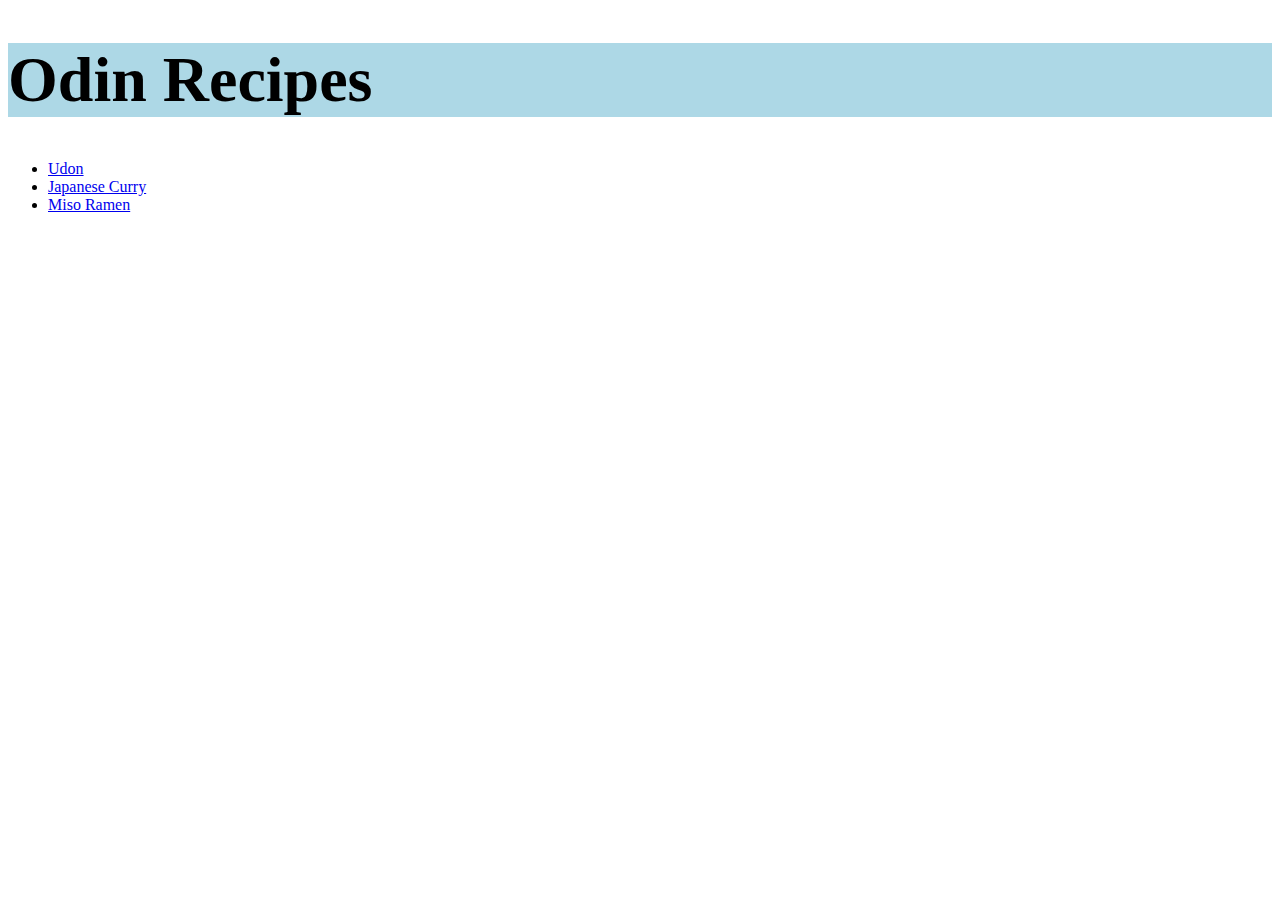
<file: index.html>
<!DOCTYPE html>
<html lang="en">
  <head>
    <meta charset="utf-8" />

    <title>Odin Recipes</title>

    <link rel="stylesheet" href="style.css" />
  </head>

  <body>
    <h1 class="main title">Odin Recipes</h1>
    <ul>
      <li><a href="./recipes/udon.html">Udon</a></li>
      <li><a href="./recipes/japanese-curry.html">Japanese Curry</a></li>
      <li><a href="./recipes/miso-ramen.html">Miso Ramen</a></li>
    </ul>
  </body>
</html>
</file>
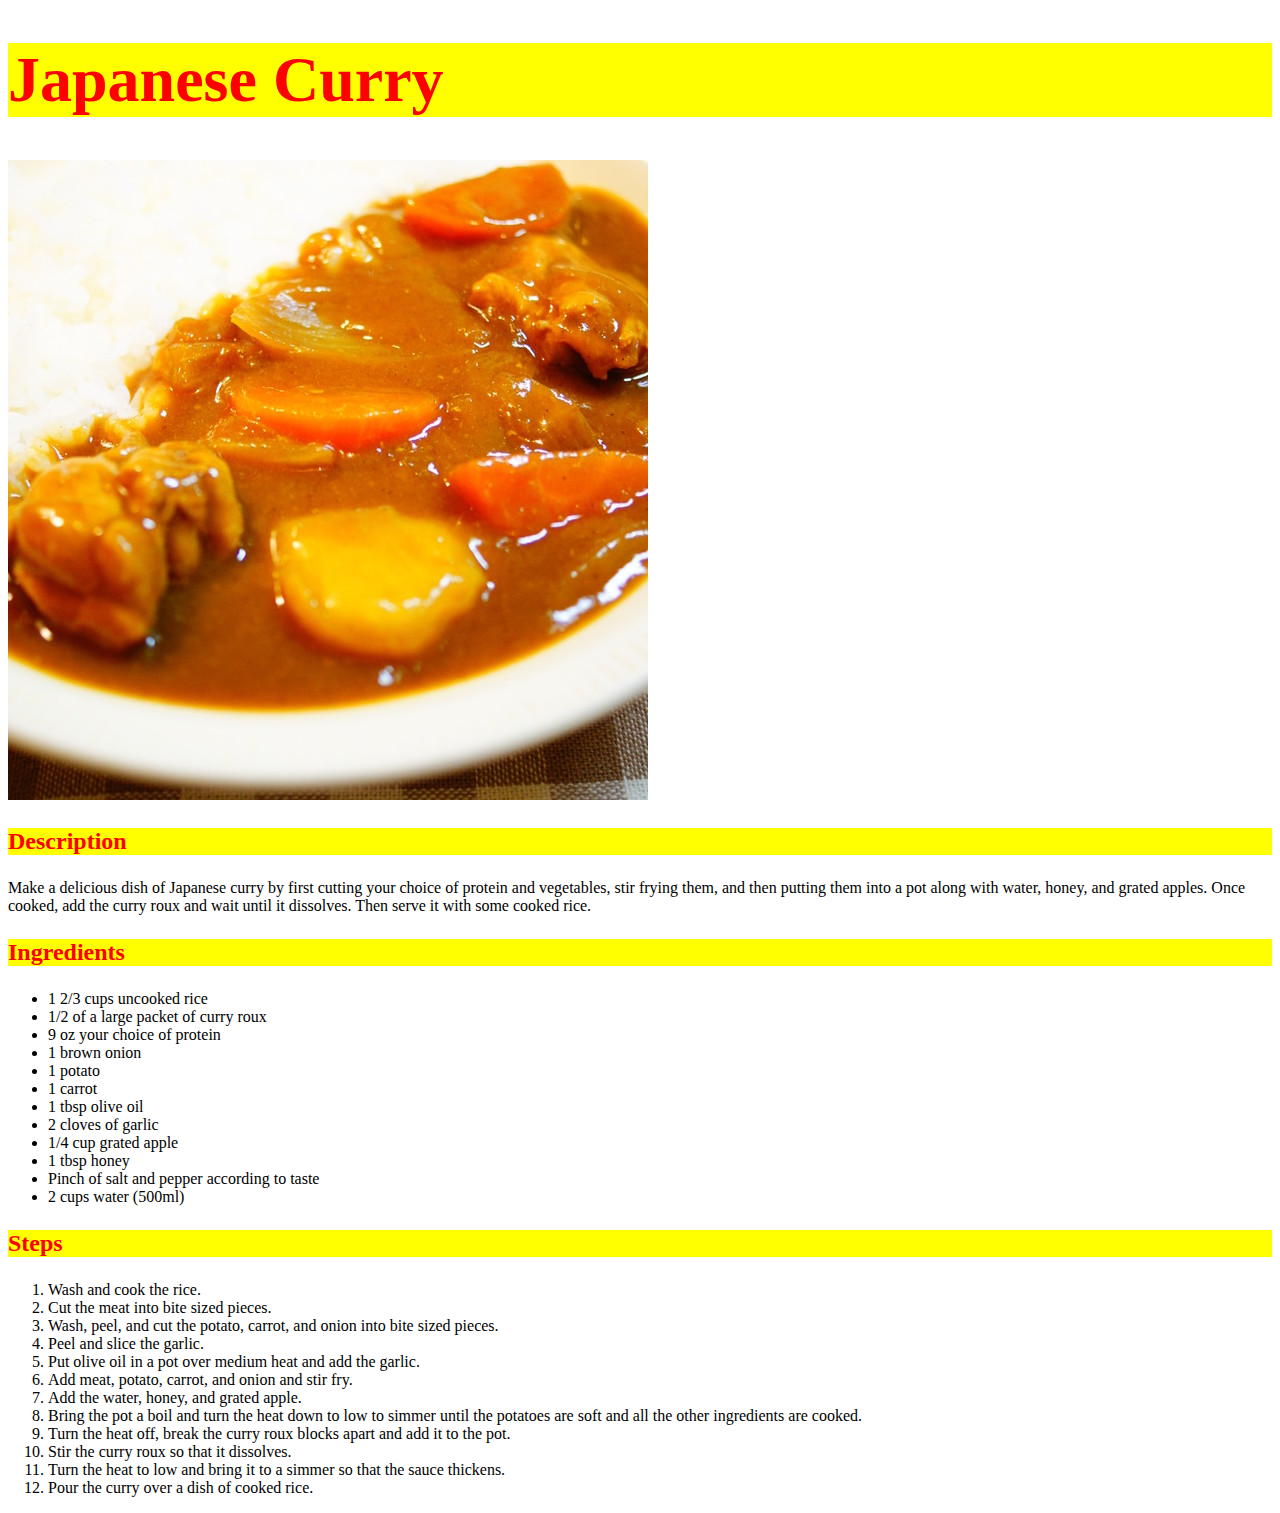
<file: recipes/japanese-curry.html>
<!DOCTYPE html>
<html lang="en">
  <head>
    <meta charset="utf-8" />

    <title>Japanese Curry</title>

    <link rel="stylesheet" href="../style.css" />
  </head>

  <body>
    <h1 class="curry title">Japanese Curry</h1>

    <img src="../images/japanese-curry.jpg" alt="Dish of Japanese curry" />

    <h3 class="curry">Description</h3>
    <p>
      Make a delicious dish of Japanese curry by first cutting your choice of
      protein and vegetables, stir frying them, and then putting them into a pot
      along with water, honey, and grated apples. Once cooked, add the curry
      roux and wait until it dissolves. Then serve it with some cooked rice.
    </p>

    <h3 class="curry">Ingredients</h3>
    <ul>
      <li>1 2/3 cups uncooked rice</li>
      <li>1/2 of a large packet of curry roux</li>
      <li>9 oz your choice of protein</li>
      <li>1 brown onion</li>
      <li>1 potato</li>
      <li>1 carrot</li>
      <li>1 tbsp olive oil</li>
      <li>2 cloves of garlic</li>
      <li>1/4 cup grated apple</li>
      <li>1 tbsp honey</li>
      <li>Pinch of salt and pepper according to taste</li>
      <li>2 cups water (500ml)</li>
    </ul>

    <h3 class="curry">Steps</h3>
    <ol>
      <li>Wash and cook the rice.</li>
      <li>Cut the meat into bite sized pieces.</li>
      <li>
        Wash, peel, and cut the potato, carrot, and onion into bite sized
        pieces.
      </li>
      <li>Peel and slice the garlic.</li>
      <li>Put olive oil in a pot over medium heat and add the garlic.</li>
      <li>Add meat, potato, carrot, and onion and stir fry.</li>
      <li>Add the water, honey, and grated apple.</li>
      <li>
        Bring the pot a boil and turn the heat down to low to simmer until the
        potatoes are soft and all the other ingredients are cooked.
      </li>
      <li>
        Turn the heat off, break the curry roux blocks apart and add it to the
        pot.
      </li>
      <li>Stir the curry roux so that it dissolves.</li>
      <li>
        Turn the heat to low and bring it to a simmer so that the sauce
        thickens.
      </li>
      <li>Pour the curry over a dish of cooked rice.</li>
    </ol>
  </body>
</html>
</file>
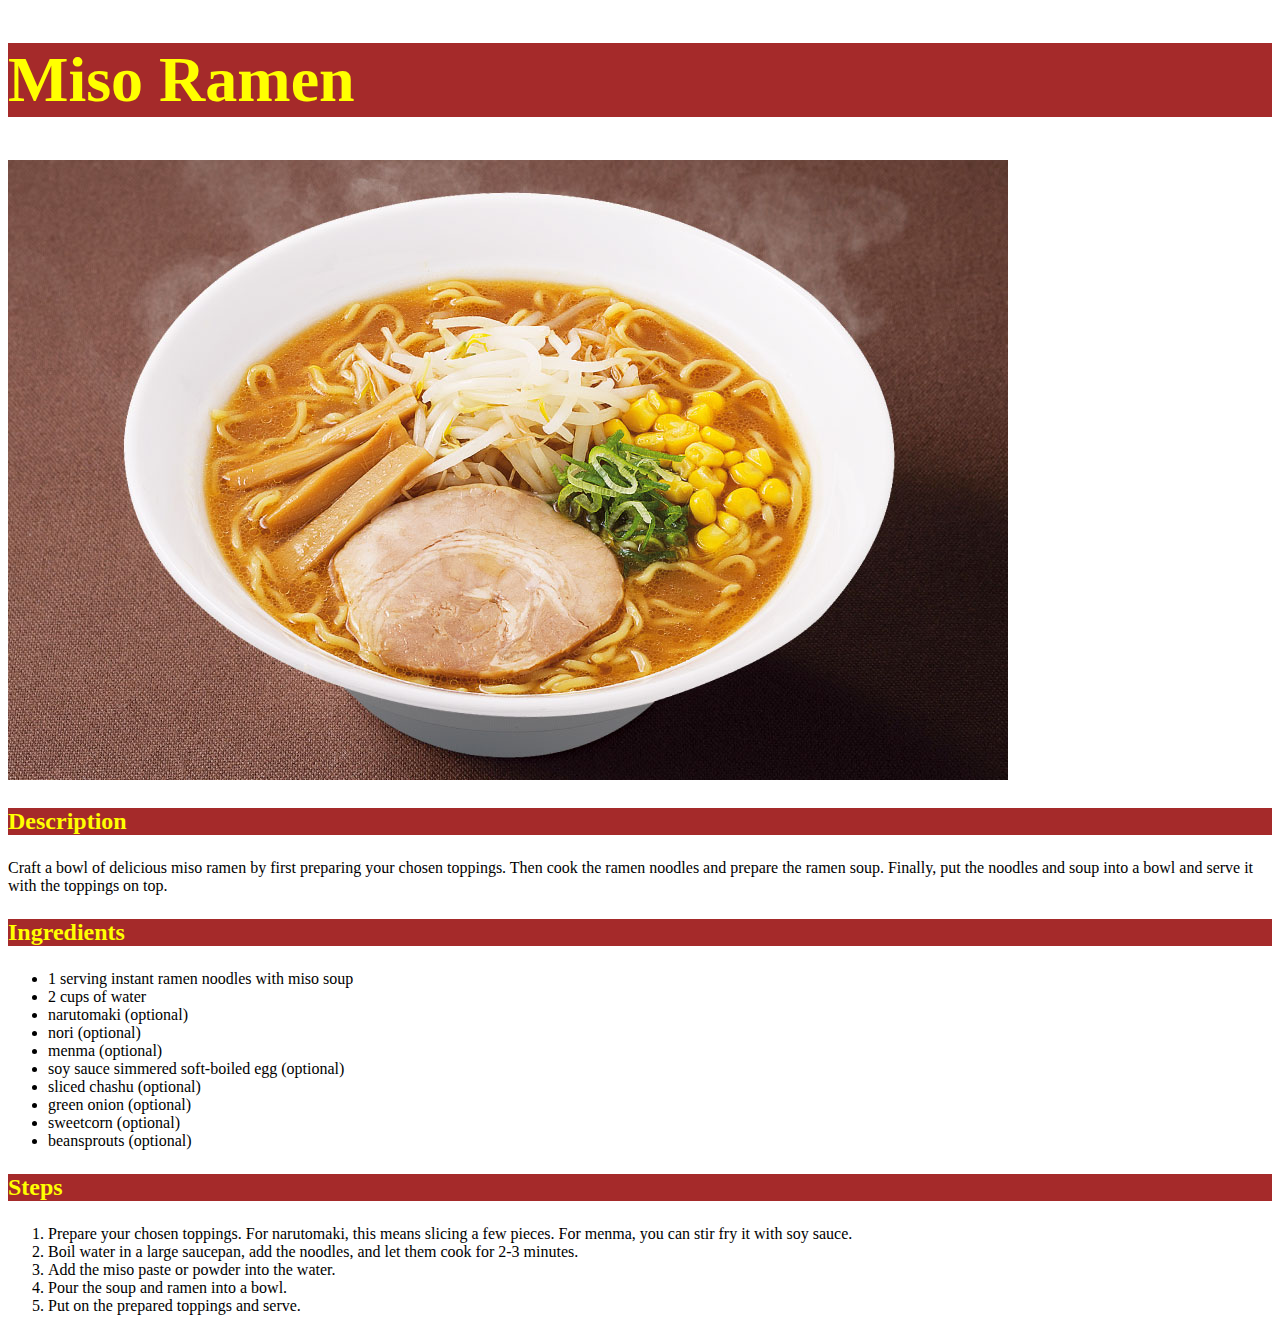
<file: recipes/miso-ramen.html>
<!DOCTYPE html>
<html>
  <head>
    <meta charset="utf-8" />

    <title>Miso Ramen</title>

    <link rel="stylesheet" href="../style.css" />
  </head>

  <body>
    <h1 class="ramen title">Miso Ramen</h1>

    <img src="../images/miso-ramen.jpg" alt="A bowl of miso ramen" />

    <h3 class="ramen">Description</h3>
    <p>
      Craft a bowl of delicious miso ramen by first preparing your chosen
      toppings. Then cook the ramen noodles and prepare the ramen soup. Finally,
      put the noodles and soup into a bowl and serve it with the toppings on
      top.
    </p>

    <h3 class="ramen">Ingredients</h3>
    <ul>
      <li>1 serving instant ramen noodles with miso soup</li>
      <li>2 cups of water</li>
      <li>narutomaki (optional)</li>
      <li>nori (optional)</li>
      <li>menma (optional)</li>
      <li>soy sauce simmered soft-boiled egg (optional)</li>
      <li>sliced chashu (optional)</li>
      <li>green onion (optional)</li>
      <li>sweetcorn (optional)</li>
      <li>beansprouts (optional)</li>
    </ul>

    <h3 class="ramen">Steps</h3>
    <ol>
      <li>
        Prepare your chosen toppings. For narutomaki, this means slicing a few
        pieces. For menma, you can stir fry it with soy sauce.
      </li>
      <li>
        Boil water in a large saucepan, add the noodles, and let them cook for
        2-3 minutes.
      </li>
      <li>Add the miso paste or powder into the water.</li>
      <li>Pour the soup and ramen into a bowl.</li>
      <li>Put on the prepared toppings and serve.</li>
    </ol>
  </body>
</html>
</file>
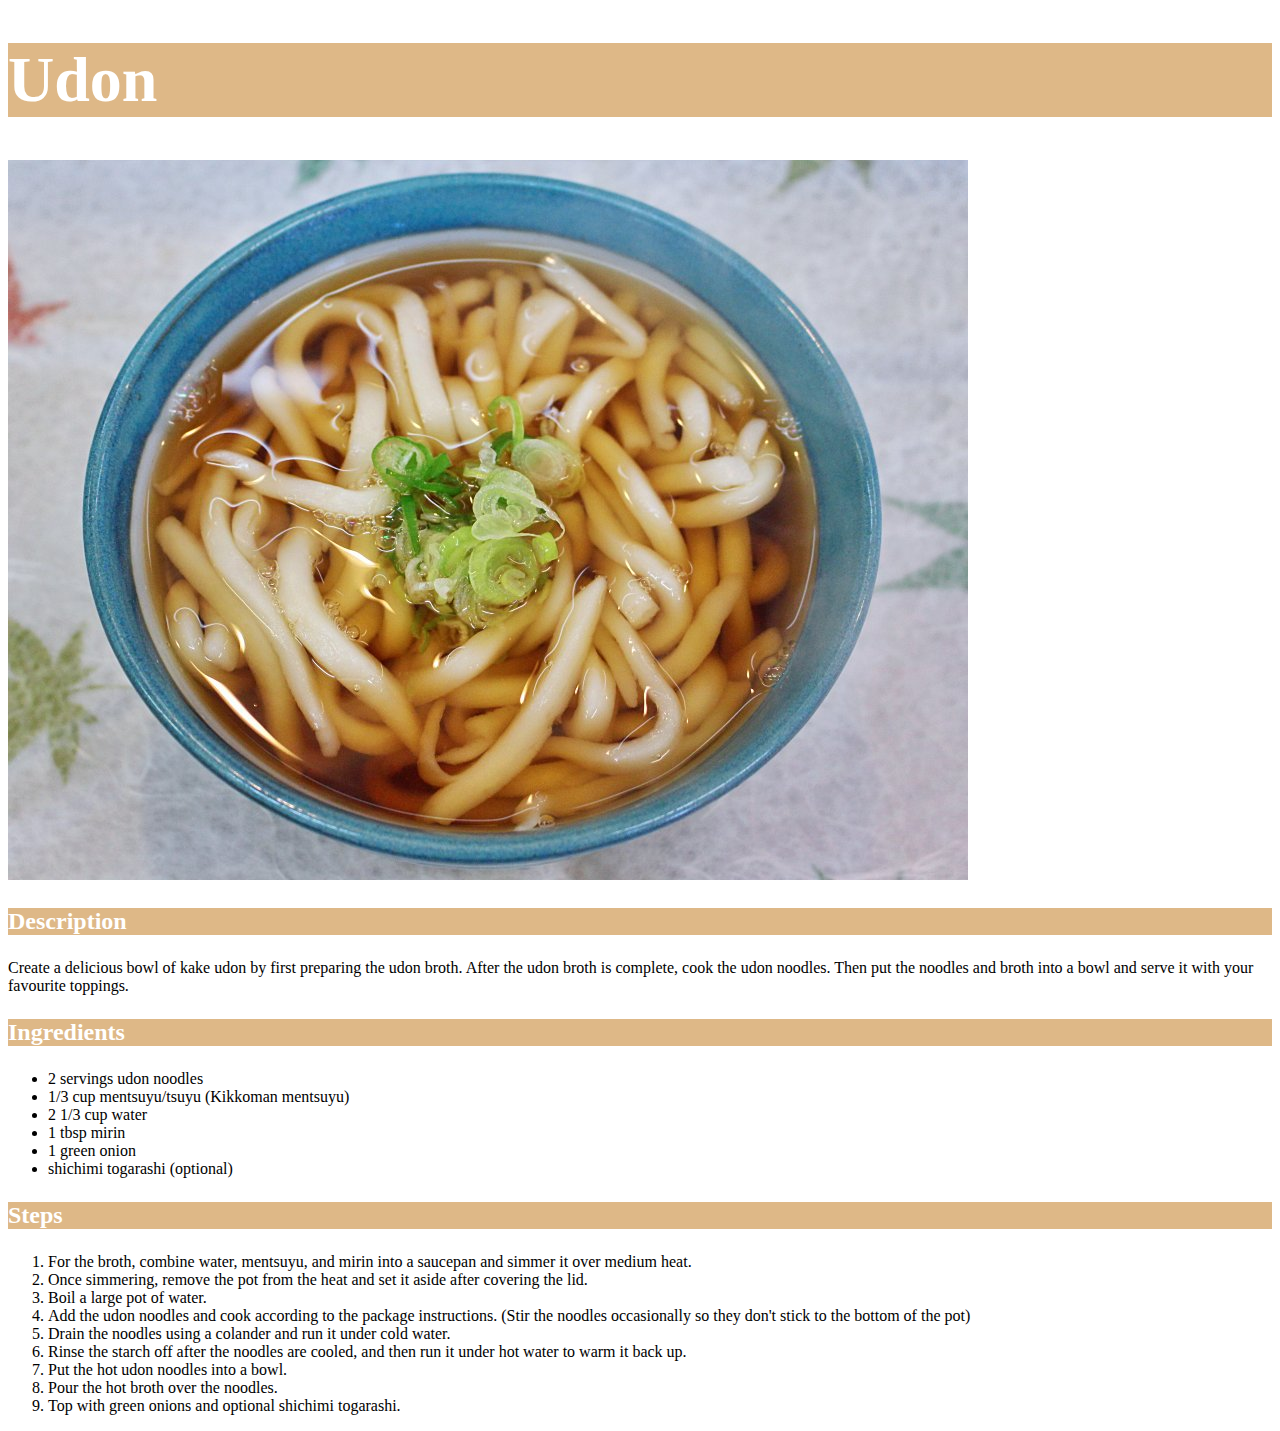
<file: recipes/udon.html>
<!DOCTYPE html>
<html lang="en">
  <head>
    <meta charset="utf-8" />

    <title>Udon</title>

    <link rel="stylesheet" href="../style.css" />
  </head>

  <body>
    <h1 class="udon title">Udon</h1>

    <img src="../images/kake-udon.jpg" alt="A bowl of kake udon" />

    <h3 class="udon">Description</h3>
    <p>
      Create a delicious bowl of kake udon by first preparing the udon broth.
      After the udon broth is complete, cook the udon noodles. Then put the
      noodles and broth into a bowl and serve it with your favourite toppings.
    </p>

    <h3 class="udon">Ingredients</h3>
    <ul>
      <li>2 servings udon noodles</li>
      <li>1/3 cup mentsuyu/tsuyu (Kikkoman mentsuyu)</li>
      <li>2 1/3 cup water</li>
      <li>1 tbsp mirin</li>
      <li>1 green onion</li>
      <li>shichimi togarashi (optional)</li>
    </ul>

    <h3 class="udon">Steps</h3>
    <ol>
      <li>
        For the broth, combine water, mentsuyu, and mirin into a saucepan and
        simmer it over medium heat.
      </li>
      <li>
        Once simmering, remove the pot from the heat and set it aside after
        covering the lid.
      </li>
      <li>Boil a large pot of water.</li>
      <li>
        Add the udon noodles and cook according to the package instructions.
        (Stir the noodles occasionally so they don't stick to the bottom of the
        pot)
      </li>
      <li>Drain the noodles using a colander and run it under cold water.</li>
      <li>
        Rinse the starch off after the noodles are cooled, and then run it under
        hot water to warm it back up.
      </li>
      <li>Put the hot udon noodles into a bowl.</li>
      <li>Pour the hot broth over the noodles.</li>
      <li>Top with green onions and optional shichimi togarashi.</li>
    </ol>
  </body>
</html>
</file>
<file: style.css>
.ramen {
  background-color: brown;
  color: yellow;
}

.udon {
  background-color: burlywood;
  color: white;
}

.curry {
  background-color: yellow;
  color: red;
}

.main {
  background-color: lightblue;
}

.title {
  font-size: 64px;
}

h3 {
  font-size: 24px;
}
</file>
